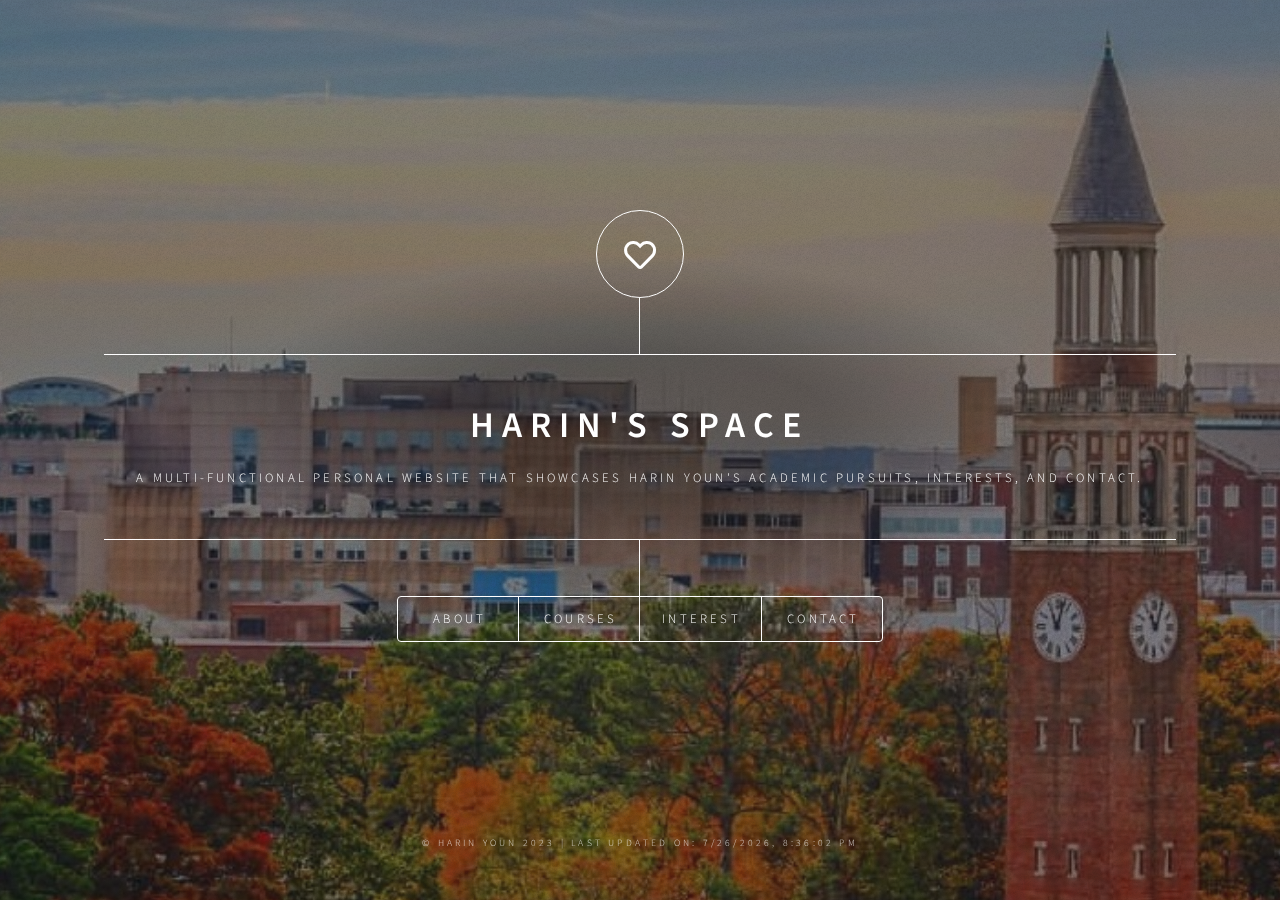
<file: index.html>
<!DOCTYPE HTML>

<html lang="en">
	<head>
		<title>Harin's Space</title>
		<meta charset="utf-8">
		<meta name="viewport" content="width=device-width, initial-scale=1">
		<link rel="stylesheet" type="text/css" href="assets/css/main.css">
		<noscript><link rel="stylesheet" href="assets/css/noscript.css"></noscript>
	</head>
	<body class="is-preload">

		<!-- Wrapper -->
			<div id="wrapper">

				<!-- Header -->
					<header id="header">
						<div class="logo">
							<span class="icon fa-heart"></span>
						</div>
						<div class="content">
							<div class="inner">
								<h1>Harin's Space</h1>
								<p>A multi-functional personal website that showcases Harin Youn's academic pursuits, interests, and contact.</p>
							</div>
						</div>
						<nav>
							<ul>
								<li><a href="#about">About</a></li>
								<li><a href="#courses">Courses</a></li>
								<li><a href="#interest">Interest</a></li>
								<li><a href="#contact">Contact</a></li>
								<!--<li><a href="#elements">Elements</a></li>-->
							</ul>
						</nav>
					</header>

				<!-- Main -->
					<div id="main">

						<!-- Intro -->
							<article id="about">
								<h2 class="major">About Me</h2>
								<span class="image main"><img src="images/unc.jpg" alt=""></span>
								<p>Hello, I'm Harin Youn, and I'm currently a sophmore student pursuing a degree in Computer Science.</p>
								<p>During my academic journey, I have been fortunate to explore a diverse range of subjects, and my intellectual curiosity has led me to cultivate a profound interest in areas such as Applied Science and Engineering, as well as Computer Science.</p>
								<p>Outside of my academic pursuits, I indulge my passion for music, being an avid pianist and violinist. Additionally, I find enjoyment in the world of gaming, a space that offers both entertainment and an opportunity to engage in complex problem-solving.</p>
								<p>Below here, you can find a PDF to my resume. Thank you for taking the time to learn a bit about me.</p>
								<p><a href="https://drive.google.com/file/d/1nY7hBXBV950coZcughcg0b_aw9LLNnsb/view?usp=drive_link" target="_blank">Harin's Resume</a></p>
								<p style="text-align: center;"><a href="https://opal.ils.unc.edu/~hrynyn/index.html/" class="icon solid fa-home"><span class="label"></span></a></p>							
							</article>

						<!-- Work -->
							<article id="courses">
								<h2 class="major">Courses</h2>
								<span class="image main"><img src="images/courses.jpg" alt=""></span>
								<p><b>Here are the courses I am currently taking:</b></p>
								<p><a href="https://uncch.instructure.com/courses/32480" target="_blank">INLS 161</a></p>
								<p><a href="https://uncch.instructure.com/courses/35381" target="_blank">MATH 232</a><p>
								<p><a href="https://sakai.unc.edu/portal/site/~hrynyn" target="_blank">PSYCH 270</a></p>
								<p><a href="https://sakai.unc.edu/portal/site/~hrynyn" target="_blank">GEOG 120</a></p>
								<p style="text-align: center;"><a href="https://opal.ils.unc.edu/~hrynyn/index.html/" class="icon solid fa-home"><span class="label"></span></a></p>							
							</article>

						<!-- About -->
							<article id="interest">
								<h2 class="major">Interest</h2>
								<span class="image main"><img src="images/islandbook.jpg" alt=""></span>
								<p><strong>Top 10 books I would take if I was stranded on an island...</strong></p>
								<ol>
									<li>The Woman in White by Wilkie Collins</li>
									<li>Frankenstein by Mary Shelley</li>
									<li>Alice in Wonderland by Lewis Carroll</li>
									<li>2001: A Space Odyssey by Arthur C Clark</li>
									<li>Rebecca by Daphne Du Maurier</li>
									<li>Jayne Eyre by Charlotte Bronte</li>
									<li>The Road by Cormac McCarthy</li>
									<li>In Cold Blood by Truman Capote</li>
									<li>The Handmaid's Tale by Margaret Atwood</li>
									<li>The Princess Bride by William Goldman</li>
								</ol>
								<p style="text-align: center;"><a href="https://opal.ils.unc.edu/~hrynyn/index.html/" class="icon solid fa-home"><span class="label"></span></a></p>							
							</article>

						<!-- Contact -->
						<article id="contact">
							<h2 class="major">Contact</h2>
							<form method="post" action="https://script.google.com/macros/s/AKfycbyqw8nL83-PRIgZwvG898yli4KoS9bBit0HZvDGzZKh0WCwJjtHEyhTdqba240M-NJmTQ/exec">
							  <div class="fields">
								<div class="field half">
								  <label for="name">Name</label>
								  <input type="text" name="name" id="name">
								</div>
								<div class="field half">
								  <label for="email">Email</label>
								  <input type="text" name="email" id="email">
								</div>
								<div class="field">
								  <label for="message">Message</label>
								  <textarea name="message" id="message" rows="4"></textarea>
								</div>
							  </div>
							  <ul class="actions">
								<li><input type="submit" value="Send Message" class="primary"></li>
								<li><input type="reset" value="Reset"></li>
							  </ul>
							</form>
							<p id="successMessage" style="display:none;">Message sent successfully. Click <a href="https://opal.ils.unc.edu/~hrynyn/index.html/">here</a> to go back to the home page.</p>
						  </article>
						  
						  <script>
							document.querySelector('#contact form').addEventListener('submit', function (event) {
							  event.preventDefault();
							  var successMessage = document.getElementById('successMessage');
							  successMessage.style.display = 'block';
							  fetch('https://script.google.com/macros/s/AKfycbyqw8nL83-PRIgZwvG898yli4KoS9bBit0HZvDGzZKh0WCwJjtHEyhTdqba240M-NJmTQ/exec', {
								method: 'POST',
								body: new FormData(document.querySelector('#contact form'))
							  }).then(function (response) {
								return response.json();
							  }).then(function (data) {
								if (data.result === 'success' && data.redirect) {
								  window.location.href = data.redirect;
								}
							  }).catch(function (error) {
								console.error('Error:', error);
							  });
							});
						  </script>
						  

						<!-- Elements -->
							<article id="elements">
								<h2 class="major">Elements</h2>

								<section>
									<h3 class="major">Text</h3>
									<p>This is <b>bold</b> and this is <strong>strong</strong>. This is <i>italic</i> and this is <em>emphasized</em>.
									This is <sup>superscript</sup> text and this is <sub>subscript</sub> text.
									This is <u>underlined</u> and this is code: <code>for (;;) { ... }</code>. Finally, <a href="#">this is a link</a>.</p>
									<hr>
									<h2>Heading Level 2</h2>
									<h3>Heading Level 3</h3>
									<h4>Heading Level 4</h4>
									<h5>Heading Level 5</h5>
									<h6>Heading Level 6</h6>
									<hr>
									<h4>Blockquote</h4>
									<blockquote>Fringilla nisl. Donec accumsan interdum nisi, quis tincidunt felis sagittis eget tempus euismod. Vestibulum ante ipsum primis in faucibus vestibulum. Blandit adipiscing eu felis iaculis volutpat ac adipiscing accumsan faucibus. Vestibulum ante ipsum primis in faucibus lorem ipsum dolor sit amet nullam adipiscing eu felis.</blockquote>
									<h4>Preformatted</h4>
									<pre><code>i = 0;

while (!deck.isInOrder()) {
    print 'Iteration ' + i;
    deck.shuffle();
    i++;
}

print 'It took ' + i + ' iterations to sort the deck.';</code></pre>
								</section>

								<section>
									<h3 class="major">Lists</h3>

									<h4>Unordered</h4>
									<ul>
										<li>Dolor pulvinar etiam.</li>
										<li>Sagittis adipiscing.</li>
										<li>Felis enim feugiat.</li>
									</ul>

									<h4>Alternate</h4>
									<ul class="alt">
										<li>Dolor pulvinar etiam.</li>
										<li>Sagittis adipiscing.</li>
										<li>Felis enim feugiat.</li>
									</ul>

									<h4>Ordered</h4>
									<ol>
										<li>Dolor pulvinar etiam.</li>
										<li>Etiam vel felis viverra.</li>
										<li>Felis enim feugiat.</li>
										<li>Dolor pulvinar etiam.</li>
										<li>Etiam vel felis lorem.</li>
										<li>Felis enim et feugiat.</li>
									</ol>
									<h4>Icons</h4>
									<ul class="icons">
										<li><a href="#" class="icon brands fa-twitter"><span class="label">Twitter</span></a></li>
										<li><a href="#" class="icon brands fa-facebook-f"><span class="label">Facebook</span></a></li>
										<li><a href="#" class="icon brands fa-instagram"><span class="label">Instagram</span></a></li>
										<li><a href="#" class="icon brands fa-github"><span class="label">Github</span></a></li>
									</ul>

									<h4>Actions</h4>
									<ul class="actions">
										<li><a href="#" class="button primary">Default</a></li>
										<li><a href="#" class="button">Default</a></li>
									</ul>
									<ul class="actions stacked">
										<li><a href="#" class="button primary">Default</a></li>
										<li><a href="#" class="button">Default</a></li>
									</ul>
								</section>

								<section>
									<h3 class="major">Table</h3>
									<h4>Default</h4>
									<div class="table-wrapper">
										<table>
											<thead>
												<tr>
													<th>Name</th>
													<th>Description</th>
													<th>Price</th>
												</tr>
											</thead>
											<tbody>
												<tr>
													<td>Item One</td>
													<td>Ante turpis integer aliquet porttitor.</td>
													<td>29.99</td>
												</tr>
												<tr>
													<td>Item Two</td>
													<td>Vis ac commodo adipiscing arcu aliquet.</td>
													<td>19.99</td>
												</tr>
												<tr>
													<td>Item Three</td>
													<td> Morbi faucibus arcu accumsan lorem.</td>
													<td>29.99</td>
												</tr>
												<tr>
													<td>Item Four</td>
													<td>Vitae integer tempus condimentum.</td>
													<td>19.99</td>
												</tr>
												<tr>
													<td>Item Five</td>
													<td>Ante turpis integer aliquet porttitor.</td>
													<td>29.99</td>
												</tr>
											</tbody>
											<tfoot>
												<tr>
													<td colspan="2"></td>
													<td>100.00</td>
												</tr>
											</tfoot>
										</table>
									</div>

									<h4>Alternate</h4>
									<div class="table-wrapper">
										<table class="alt">
											<thead>
												<tr>
													<th>Name</th>
													<th>Description</th>
													<th>Price</th>
												</tr>
											</thead>
											<tbody>
												<tr>
													<td>Item One</td>
													<td>Ante turpis integer aliquet porttitor.</td>
													<td>29.99</td>
												</tr>
												<tr>
													<td>Item Two</td>
													<td>Vis ac commodo adipiscing arcu aliquet.</td>
													<td>19.99</td>
												</tr>
												<tr>
													<td>Item Three</td>
													<td> Morbi faucibus arcu accumsan lorem.</td>
													<td>29.99</td>
												</tr>
												<tr>
													<td>Item Four</td>
													<td>Vitae integer tempus condimentum.</td>
													<td>19.99</td>
												</tr>
												<tr>
													<td>Item Five</td>
													<td>Ante turpis integer aliquet porttitor.</td>
													<td>29.99</td>
												</tr>
											</tbody>
											<tfoot>
												<tr>
													<td colspan="2"></td>
													<td>100.00</td>
												</tr>
											</tfoot>
										</table>
									</div>
								</section>

								<section>
									<h3 class="major">Buttons</h3>
									<ul class="actions">
										<li><a href="#" class="button primary">Primary</a></li>
										<li><a href="#" class="button">Default</a></li>
									</ul>
									<ul class="actions">
										<li><a href="#" class="button">Default</a></li>
										<li><a href="#" class="button small">Small</a></li>
									</ul>
									<ul class="actions">
										<li><a href="#" class="button primary icon solid fa-download">Icon</a></li>
										<li><a href="#" class="button icon solid fa-download">Icon</a></li>
									</ul>
									<ul class="actions">
										<li><span class="button primary disabled">Disabled</span></li>
										<li><span class="button disabled">Disabled</span></li>
									</ul>
								</section>

								<section>
									<h3 class="major">Form</h3>
									<form method="post" action="#">
										<div class="fields">
											<div class="field half">
												<label for="demo-name">Name</label>
												<input type="text" name="demo-name" id="demo-name" value="" placeholder="Jane Doe">
											</div>
											<div class="field half">
												<label for="demo-email">Email</label>
												<input type="email" name="demo-email" id="demo-email" value="" placeholder="jane@untitled.tld">
											</div>
											<div class="field">
												<label for="demo-category">Category</label>
												<select name="demo-category" id="demo-category">
													<option value="">-</option>
													<option value="1">Manufacturing</option>
													<option value="1">Shipping</option>
													<option value="1">Administration</option>
													<option value="1">Human Resources</option>
												</select>
											</div>
											<div class="field half">
												<input type="radio" id="demo-priority-low" name="demo-priority" checked>
												<label for="demo-priority-low">Low</label>
											</div>
											<div class="field half">
												<input type="radio" id="demo-priority-high" name="demo-priority">
												<label for="demo-priority-high">High</label>
											</div>
											<div class="field half">
												<input type="checkbox" id="demo-copy" name="demo-copy">
												<label for="demo-copy">Email me a copy</label>
											</div>
											<div class="field half">
												<input type="checkbox" id="demo-human" name="demo-human" checked>
												<label for="demo-human">Not a robot</label>
											</div>
											<div class="field">
												<label for="demo-message">Message</label>
												<textarea name="demo-message" id="demo-message" placeholder="Enter your message" rows="6"></textarea>
											</div>
										</div>
										<ul class="actions">
											<li><input type="submit" value="Send Message" class="primary"></li>
											<li><input type="reset" value="Reset"></li>
										</ul>
									</form>
								</section>

							</article>

					</div>

				<!-- Footer -->
				<footer id="footer">
					<p id="lastUpdatedText" class="copyright">&copy; Harin Youn 2023 |
					<script>
						var currentDate = new Date().toLocaleString();
						document.write("Last updated on: " + currentDate);
					</script>
					</p>
				</footer>


			</div>

		<!-- BG -->
			<div id="bg"></div>

		<!-- Scripts -->
			<script src="assets/js/jquery.min.js"></script>
			<script src="assets/js/browser.min.js"></script>
			<script src="assets/js/breakpoints.min.js"></script>
			<script src="assets/js/util.js"></script>
			<script src="assets/js/main.js"></script>

	</body>
</html>
</file>
<file: assets/css/noscript.css>
/*
	Dimension by HTML5 UP
	html5up.net | @ajlkn
	Free for personal and commercial use under the CCA 3.0 license (html5up.net/license)
*/

/* BG */

	body.is-preload #bg:before {
		background-color: transparent;
	}

/* Header */

	body.is-preload #header {
		-moz-filter: none;
		-webkit-filter: none;
		-ms-filter: none;
		filter: none;
	}

		body.is-preload #header > * {
			opacity: 1;
		}

		body.is-preload #header .content .inner {
			max-height: none;
			padding: 3rem 2rem;
			opacity: 1;
		}

/* Main */

	#main article {
		opacity: 1;
		margin: 4rem 0 0 0;
	}
</file>
<file: assets/css/main.css>
@import url(fontawesome-all.min.css);
@import url("https://fonts.googleapis.com/css?family=Source+Sans+Pro:300italic,600italic,300,600");

/*
	Dimension by HTML5 UP
	html5up.net | @ajlkn
	Free for personal and commercial use under the CCA 3.0 license (html5up.net/license)
*/

html, body, div, span, applet, object,
iframe, h1, h2, h3, h4, h5, h6, p, blockquote,
pre, a, abbr, acronym, address, big, cite,
code, del, dfn, em, img, ins, kbd, q, s, samp,
small, strike, strong, sub, sup, tt, var, b,
u, i, center, dl, dt, dd, ol, ul, li, fieldset,
form, label, legend, table, caption, tbody,
tfoot, thead, tr, th, td, article, aside,
canvas, details, embed, figure, figcaption,
footer, header, hgroup, menu, nav, output, ruby,
section, summary, time, mark, audio, video {
	margin: 0;
	padding: 0;
	border: 0;
	font-size: 100%;
	font: inherit;
	vertical-align: baseline;}

article, aside, details, figcaption, figure,
footer, header, hgroup, menu, nav, section {
	display: block;}

body {
	line-height: 1;
}

ol, ul {
	list-style: none;
}

blockquote, q {
	quotes: none;
}

	blockquote:before, blockquote:after, q:before, q:after {
		content: '';
		content: none;
	}

table {
	border-collapse: collapse;
	border-spacing: 0;
}

body {
	-webkit-text-size-adjust: none;
}

mark {
	background-color: transparent;
	color: inherit;
}

input::-moz-focus-inner {
	border: 0;
	padding: 0;
}

input, select, textarea {
	-moz-appearance: none;
	-webkit-appearance: none;
	-ms-appearance: none;
	appearance: none;
}

/* Basic */

	@-ms-viewport {
		width: device-width;
	}

	@media screen and (max-width: 480px) {

		html, body {
			min-width: 320px;
		}

	}

	html {
		box-sizing: border-box;
	}

	*, *:before, *:after {
		box-sizing: inherit;
	}

	body {
		background: #1b1f22;
	}

		body.is-preload *, body.is-preload *:before, body.is-preload *:after {
			-moz-animation: none !important;
			-webkit-animation: none !important;
			-ms-animation: none !important;
			animation: none !important;
			-moz-transition: none !important;
			-webkit-transition: none !important;
			-ms-transition: none !important;
			transition: none !important;
		}

/* Type */

	html {
		font-size: 16pt;
	}

		@media screen and (max-width: 1680px) {

			html {
				font-size: 12pt;
			}

		}

		@media screen and (max-width: 736px) {

			html {
				font-size: 11pt;
			}

		}

		@media screen and (max-width: 360px) {

			html {
				font-size: 10pt;
			}

		}

	body, input, select, textarea {
		color: #ffffff;
		font-family: "Source Sans Pro", sans-serif;
		font-weight: 300;
		font-size: 1rem;
		line-height: 1.65;
	}

	a {
		-moz-transition: color 0.2s ease-in-out, background-color 0.2s ease-in-out, border-bottom-color 0.2s ease-in-out;
		-webkit-transition: color 0.2s ease-in-out, background-color 0.2s ease-in-out, border-bottom-color 0.2s ease-in-out;
		-ms-transition: color 0.2s ease-in-out, background-color 0.2s ease-in-out, border-bottom-color 0.2s ease-in-out;
		transition: color 0.2s ease-in-out, background-color 0.2s ease-in-out, border-bottom-color 0.2s ease-in-out;
		border-bottom: dotted 1px rgba(255, 255, 255, 0.5);
		text-decoration: none;
		color: inherit;
	}

		a:hover {
			border-bottom-color: transparent;
		}

	strong, b {
		color: #ffffff;
		font-weight: 600;
	}

	em, i {
		font-style: italic;
	}

	p {
		margin: 0 0 2rem 0;
	}

	h1, h2, h3, h4, h5, h6 {
		color: #ffffff;
		font-weight: 600;
		line-height: 1.5;
		margin: 0 0 1rem 0;
		text-transform: uppercase;
		letter-spacing: 0.2rem;
	}

		h1 a, h2 a, h3 a, h4 a, h5 a, h6 a {
			color: inherit;
			text-decoration: none;
		}

		h1.major, h2.major, h3.major, h4.major, h5.major, h6.major {
			border-bottom: solid 1px #ffffff;
			width: -moz-max-content;
			width: -webkit-max-content;
			width: -ms-max-content;
			width: max-content;
			padding-bottom: 0.5rem;
			margin: 0 0 2rem 0;
		}

	h1 {
		font-size: 2.25rem;
		line-height: 1.3;
		letter-spacing: 0.5rem;
	}

	h2 {
		font-size: 1.5rem;
		line-height: 1.4;
		letter-spacing: 0.5rem;
	}

	h3 {
		font-size: 1rem;
	}

	h4 {
		font-size: 0.8rem;
	}

	h5 {
		font-size: 0.7rem;
	}

	h6 {
		font-size: 0.6rem;
	}

	@media screen and (max-width: 736px) {

		h1 {
			font-size: 1.75rem;
			line-height: 1.4;
		}

		h2 {
			font-size: 1.25em;
			line-height: 1.5;
		}

	}

	sub {
		font-size: 0.8rem;
		position: relative;
		top: 0.5rem;
	}

	sup {
		font-size: 0.8rem;
		position: relative;
		top: -0.5rem;
	}

	blockquote {
		border-left: solid 4px #ffffff;
		font-style: italic;
		margin: 0 0 2rem 0;
		padding: 0.5rem 0 0.5rem 2rem;
	}

	code {
		background: rgba(255, 255, 255, 0.075);
		border-radius: 4px;
		font-family: "Courier New", monospace;
		font-size: 0.9rem;
		margin: 0 0.25rem;
		padding: 0.25rem 0.65rem;
	}

	pre {
		-webkit-overflow-scrolling: touch;
		font-family: "Courier New", monospace;
		font-size: 0.9rem;
		margin: 0 0 2rem 0;
	}

		pre code {
			display: block;
			line-height: 1.75;
			padding: 1rem 1.5rem;
			overflow-x: auto;
		}

	hr {
		border: 0;
		border-bottom: solid 1px #ffffff;
		margin: 2.75rem 0;
	}

	.align-left {
		text-align: left;
	}

	.align-center {
		text-align: center;
	}

	.align-right {
		text-align: right;
	}

/* Form */

	form {
		margin: 0 0 2rem 0;
	}

		form > :last-child {
			margin-bottom: 0;
		}

		form > .fields {
			display: -moz-flex;
			display: -webkit-flex;
			display: -ms-flex;
			display: flex;
			-moz-flex-wrap: wrap;
			-webkit-flex-wrap: wrap;
			-ms-flex-wrap: wrap;
			flex-wrap: wrap;
			width: calc(100% + 3rem);
			margin: -1.5rem 0 2rem -1.5rem;
		}

			form > .fields > .field {
				-moz-flex-grow: 0;
				-webkit-flex-grow: 0;
				-ms-flex-grow: 0;
				flex-grow: 0;
				-moz-flex-shrink: 0;
				-webkit-flex-shrink: 0;
				-ms-flex-shrink: 0;
				flex-shrink: 0;
				padding: 1.5rem 0 0 1.5rem;
				width: calc(100% - 1.5rem);
			}

				form > .fields > .field.half {
					width: calc(50% - 0.75rem);
				}

				form > .fields > .field.third {
					width: calc(100%/3 - 0.5rem);
				}

				form > .fields > .field.quarter {
					width: calc(25% - 0.375rem);
				}

		@media screen and (max-width: 480px) {

			form > .fields {
				width: calc(100% + 3rem);
				margin: -1.5rem 0 2rem -1.5rem;
			}

				form > .fields > .field {
					padding: 1.5rem 0 0 1.5rem;
					width: calc(100% - 1.5rem);
				}

					form > .fields > .field.half {
						width: calc(100% - 1.5rem);
					}

					form > .fields > .field.third {
						width: calc(100% - 1.5rem);
					}

					form > .fields > .field.quarter {
						width: calc(100% - 1.5rem);
					}

		}

	label {
		color: #ffffff;
		display: block;
		font-size: 0.8rem;
		font-weight: 300;
		letter-spacing: 0.2rem;
		line-height: 1.5;
		margin: 0 0 1rem 0;
		text-transform: uppercase;
	}

	input[type="text"],
	input[type="password"],
	input[type="email"],
	input[type="tel"],
	select,
	textarea {
		-moz-appearance: none;
		-webkit-appearance: none;
		-ms-appearance: none;
		appearance: none;
		-moz-transition: border-color 0.2s ease-in-out, box-shadow 0.2s ease-in-out, background-color 0.2s ease-in-out;
		-webkit-transition: border-color 0.2s ease-in-out, box-shadow 0.2s ease-in-out, background-color 0.2s ease-in-out;
		-ms-transition: border-color 0.2s ease-in-out, box-shadow 0.2s ease-in-out, background-color 0.2s ease-in-out;
		transition: border-color 0.2s ease-in-out, box-shadow 0.2s ease-in-out, background-color 0.2s ease-in-out;
		background-color: transparent;
		border-radius: 4px;
		border: solid 1px #ffffff;
		color: inherit;
		display: block;
		outline: 0;
		padding: 0 1rem;
		text-decoration: none;
		width: 100%;
	}

		input[type="text"]:invalid,
		input[type="password"]:invalid,
		input[type="email"]:invalid,
		input[type="tel"]:invalid,
		select:invalid,
		textarea:invalid {
			box-shadow: none;
		}

		input[type="text"]:focus,
		input[type="password"]:focus,
		input[type="email"]:focus,
		input[type="tel"]:focus,
		select:focus,
		textarea:focus {
			background: rgba(255, 255, 255, 0.075);
			border-color: #ffffff;
			box-shadow: 0 0 0 1px #ffffff;
		}

	select {
		background-image: url("data:image/svg+xml;charset=utf8,%3Csvg xmlns='http://www.w3.org/2000/svg' width='40' height='40' preserveAspectRatio='none' viewBox='0 0 40 40'%3E%3Cpath d='M9.4,12.3l10.4,10.4l10.4-10.4c0.2-0.2,0.5-0.4,0.9-0.4c0.3,0,0.6,0.1,0.9,0.4l3.3,3.3c0.2,0.2,0.4,0.5,0.4,0.9 c0,0.4-0.1,0.6-0.4,0.9L20.7,31.9c-0.2,0.2-0.5,0.4-0.9,0.4c-0.3,0-0.6-0.1-0.9-0.4L4.3,17.3c-0.2-0.2-0.4-0.5-0.4-0.9 c0-0.4,0.1-0.6,0.4-0.9l3.3-3.3c0.2-0.2,0.5-0.4,0.9-0.4S9.1,12.1,9.4,12.3z' fill='%23ffffff' /%3E%3C/svg%3E");
		background-size: 1.25rem;
		background-repeat: no-repeat;
		background-position: calc(100% - 1rem) center;
		height: 2.75rem;
		padding-right: 2.75rem;
		text-overflow: ellipsis;
	}

		select option {
			color: #ffffff;
			background: #1b1f22;
		}

		select:focus::-ms-value {
			background-color: transparent;
		}

		select::-ms-expand {
			display: none;
		}

	input[type="text"],
	input[type="password"],
	input[type="email"],
	select {
		height: 2.75rem;
	}

	textarea {
		padding: 0.75rem 1rem;
	}

	input[type="checkbox"],
	input[type="radio"] {
		-moz-appearance: none;
		-webkit-appearance: none;
		-ms-appearance: none;
		appearance: none;
		display: block;
		float: left;
		margin-right: -2rem;
		opacity: 0;
		width: 1rem;
		z-index: -1;
	}

		input[type="checkbox"] + label,
		input[type="radio"] + label {
			text-decoration: none;
			-moz-user-select: none;
			-webkit-user-select: none;
			-ms-user-select: none;
			user-select: none;
			color: #ffffff;
			cursor: pointer;
			display: inline-block;
			font-size: 0.8rem;
			font-weight: 300;
			margin: 0 0 0.5rem 0;
			padding-left: 2.65rem;
			padding-right: 0.75rem;
			position: relative;
		}

			input[type="checkbox"] + label:before,
			input[type="radio"] + label:before {
				-moz-osx-font-smoothing: grayscale;
				-webkit-font-smoothing: antialiased;
				display: inline-block;
				font-style: normal;
				font-variant: normal;
				text-rendering: auto;
				line-height: 1;
				text-transform: none !important;
				font-family: 'Font Awesome 5 Free';
				font-weight: 900;
			}

			input[type="checkbox"] + label:before,
			input[type="radio"] + label:before {
				-moz-transition: border-color 0.2s ease-in-out, box-shadow 0.2s ease-in-out, background-color 0.2s ease-in-out;
				-webkit-transition: border-color 0.2s ease-in-out, box-shadow 0.2s ease-in-out, background-color 0.2s ease-in-out;
				-ms-transition: border-color 0.2s ease-in-out, box-shadow 0.2s ease-in-out, background-color 0.2s ease-in-out;
				transition: border-color 0.2s ease-in-out, box-shadow 0.2s ease-in-out, background-color 0.2s ease-in-out;
				border-radius: 4px;
				border: solid 1px #ffffff;
				content: '';
				display: inline-block;
				height: 1.65rem;
				left: 0;
				line-height: 1.65rem;
				position: absolute;
				text-align: center;
				top: -0.15rem;
				width: 1.65rem;
			}

		input[type="checkbox"]:checked + label:before,
		input[type="radio"]:checked + label:before {
			background: #ffffff !important;
			border-color: #ffffff !important;
			color: #1b1f22;
			content: '\f00c';
		}

		input[type="checkbox"]:focus + label:before,
		input[type="radio"]:focus + label:before {
			background: rgba(255, 255, 255, 0.075);
			border-color: #ffffff;
			box-shadow: 0 0 0 1px #ffffff;
		}

	input[type="checkbox"] + label:before {
		border-radius: 4px;
	}

	input[type="radio"] + label:before {
		border-radius: 100%;
	}

	::-webkit-input-placeholder {
		color: rgba(255, 255, 255, 0.5) !important;
		opacity: 1.0;
	}

	:-moz-placeholder {
		color: rgba(255, 255, 255, 0.5) !important;
		opacity: 1.0;
	}

	::-moz-placeholder {
		color: rgba(255, 255, 255, 0.5) !important;
		opacity: 1.0;
	}

	:-ms-input-placeholder {
		color: rgba(255, 255, 255, 0.5) !important;
		opacity: 1.0;
	}

	.formerize-placeholder {
		color: rgba(255, 255, 255, 0.5) !important;
		opacity: 1.0;
	}

/* Box */

	.box {
		border-radius: 4px;
		border: solid 1px #ffffff;
		margin-bottom: 2rem;
		padding: 1.5em;
	}

		.box > :last-child,
		.box > :last-child > :last-child,
		.box > :last-child > :last-child > :last-child {
			margin-bottom: 0;
		}

		.box.alt {
			border: 0;
			border-radius: 0;
			padding: 0;
		}

/* Icon */

	.icon {
		text-decoration: none;
		border-bottom: none;
		position: relative;
	}

		.icon:before {
			-moz-osx-font-smoothing: grayscale;
			-webkit-font-smoothing: antialiased;
			display: inline-block;
			font-style: normal;
			font-variant: normal;
			text-rendering: auto;
			line-height: 1;
			text-transform: none !important;
			font-family: 'Font Awesome 5 Free';
			font-weight: 400;
		}

		.icon > .label {
			display: none;
		}

		.icon:before {
			line-height: inherit;
		}

		.icon.solid:before {
			font-weight: 900;
		}

		.icon.brands:before {
			font-family: 'Font Awesome 5 Brands';
		}

/* Image */

	.image {
		border-radius: 4px;
		border: 0;
		display: inline-block;
		position: relative;
	}

		.image:before {
			pointer-events: none;
			background-image: url("../../images/overlay.png");
			background-color: rgba(19, 21, 25, 0.5);
			border-radius: 4px;
			content: '';
			display: block;
			height: 100%;
			left: 0;
			opacity: 0.5;
			position: absolute;
			top: 0;
			width: 100%;
		}

		.image img {
			border-radius: 4px;
			display: block;
		}

		.image.left, .image.right {
			max-width: 40%;
		}

			.image.left img, .image.right img {
				width: 100%;
			}

		.image.left {
			float: left;
			padding: 0 1.5em 1em 0;
			top: 0.25em;
		}

		.image.right {
			float: right;
			padding: 0 0 1em 1.5em;
			top: 0.25em;
		}

		.image.fit {
			display: block;
			margin: 0 0 2rem 0;
			width: 100%;
		}

			.image.fit img {
				width: 100%;
			}

		.image.main {
			display: block;
			margin: 2.5rem 0;
			width: 100%;
		}

			.image.main img {
				width: 100%;
			}

		@media screen and (max-width: 736px) {

			.image.main {
				margin: 2rem 0;
			}

		}

		@media screen and (max-width: 480px) {

			.image.main {
				margin: 1.5rem 0;
			}

		}

/* List */

	ol {
		list-style: decimal;
		margin: 0 0 2rem 0;
		padding-left: 1.25em;
	}

		ol li {
			padding-left: 0.25em;
		}

	ul {
		list-style: disc;
		margin: 0 0 2rem 0;
		padding-left: 1em;
	}

		ul li {
			padding-left: 0.5em;
		}

		ul.alt {
			list-style: none;
			padding-left: 0;
		}

			ul.alt li {
				border-top: solid 1px #ffffff;
				padding: 0.5em 0;
			}

				ul.alt li:first-child {
					border-top: 0;
					padding-top: 0;
				}

	dl {
		margin: 0 0 2rem 0;
	}

		dl dt {
			display: block;
			font-weight: 600;
			margin: 0 0 1rem 0;
		}

		dl dd {
			margin-left: 2rem;
		}

/* Actions */

	ul.actions {
		display: -moz-flex;
		display: -webkit-flex;
		display: -ms-flex;
		display: flex;
		cursor: default;
		list-style: none;
		margin-left: -1rem;
		padding-left: 0;
	}

		ul.actions li {
			padding: 0 0 0 1rem;
			vertical-align: middle;
		}

		ul.actions.special {
			-moz-justify-content: center;
			-webkit-justify-content: center;
			-ms-justify-content: center;
			justify-content: center;
			width: 100%;
			margin-left: 0;
		}

			ul.actions.special li:first-child {
				padding-left: 0;
			}

		ul.actions.stacked {
			-moz-flex-direction: column;
			-webkit-flex-direction: column;
			-ms-flex-direction: column;
			flex-direction: column;
			margin-left: 0;
		}

			ul.actions.stacked li {
				padding: 1.3rem 0 0 0;
			}

				ul.actions.stacked li:first-child {
					padding-top: 0;
				}

		ul.actions.fit {
			width: calc(100% + 1rem);
		}

			ul.actions.fit li {
				-moz-flex-grow: 1;
				-webkit-flex-grow: 1;
				-ms-flex-grow: 1;
				flex-grow: 1;
				-moz-flex-shrink: 1;
				-webkit-flex-shrink: 1;
				-ms-flex-shrink: 1;
				flex-shrink: 1;
				width: 100%;
			}

				ul.actions.fit li > * {
					width: 100%;
				}

			ul.actions.fit.stacked {
				width: 100%;
			}

		@media screen and (max-width: 480px) {

			ul.actions:not(.fixed) {
				-moz-flex-direction: column;
				-webkit-flex-direction: column;
				-ms-flex-direction: column;
				flex-direction: column;
				margin-left: 0;
				width: 100% !important;
			}

				ul.actions:not(.fixed) li {
					-moz-flex-grow: 1;
					-webkit-flex-grow: 1;
					-ms-flex-grow: 1;
					flex-grow: 1;
					-moz-flex-shrink: 1;
					-webkit-flex-shrink: 1;
					-ms-flex-shrink: 1;
					flex-shrink: 1;
					padding: 1rem 0 0 0;
					text-align: center;
					width: 100%;
				}

					ul.actions:not(.fixed) li > * {
						width: 100%;
					}

					ul.actions:not(.fixed) li:first-child {
						padding-top: 0;
					}

					ul.actions:not(.fixed) li input[type="submit"],
					ul.actions:not(.fixed) li input[type="reset"],
					ul.actions:not(.fixed) li input[type="button"],
					ul.actions:not(.fixed) li button,
					ul.actions:not(.fixed) li .button {
						width: 100%;
					}

						ul.actions:not(.fixed) li input[type="submit"].icon:before,
						ul.actions:not(.fixed) li input[type="reset"].icon:before,
						ul.actions:not(.fixed) li input[type="button"].icon:before,
						ul.actions:not(.fixed) li button.icon:before,
						ul.actions:not(.fixed) li .button.icon:before {
							margin-left: -0.5em;
						}

		}

/* Icons */

	ul.icons {
		cursor: default;
		list-style: none;
		padding-left: 0;
	}

		ul.icons li {
			display: inline-block;
			padding: 0 0.75em 0 0;
		}

			ul.icons li:last-child {
				padding-right: 0;
			}

			ul.icons li a {
				border-radius: 100%;
				box-shadow: inset 0 0 0 1px #ffffff;
				display: inline-block;
				height: 2.25rem;
				line-height: 2.25rem;
				text-align: center;
				width: 2.25rem;
			}

				ul.icons li a:hover {
					background-color: rgba(255, 255, 255, 0.075);
				}

				ul.icons li a:active {
					background-color: rgba(255, 255, 255, 0.175);
				}

/* Table */

	.table-wrapper {
		-webkit-overflow-scrolling: touch;
		overflow-x: auto;
	}

	table {
		margin: 0 0 2rem 0;
		width: 100%;
	}

		table tbody tr {
			border: solid 1px #ffffff;
			border-left: 0;
			border-right: 0;
		}

			table tbody tr:nth-child(2n + 1) {
				background-color: rgba(255, 255, 255, 0.075);
			}

		table td {
			padding: 0.75em 0.75em;
		}

		table th {
			color: #ffffff;
			font-size: 0.9em;
			font-weight: 600;
			padding: 0 0.75em 0.75em 0.75em;
			text-align: left;
		}

		table thead {
			border-bottom: solid 2px #ffffff;
		}

		table tfoot {
			border-top: solid 2px #ffffff;
		}

		table.alt {
			border-collapse: separate;
		}

			table.alt tbody tr td {
				border: solid 1px #ffffff;
				border-left-width: 0;
				border-top-width: 0;
			}

				table.alt tbody tr td:first-child {
					border-left-width: 1px;
				}

			table.alt tbody tr:first-child td {
				border-top-width: 1px;
			}

			table.alt thead {
				border-bottom: 0;
			}

			table.alt tfoot {
				border-top: 0;
			}

/* Button */

	input[type="submit"],
	input[type="reset"],
	input[type="button"],
	button,
	.button {
		-moz-appearance: none;
		-webkit-appearance: none;
		-ms-appearance: none;
		appearance: none;
		-moz-transition: background-color 0.2s ease-in-out, color 0.2s ease-in-out;
		-webkit-transition: background-color 0.2s ease-in-out, color 0.2s ease-in-out;
		-ms-transition: background-color 0.2s ease-in-out, color 0.2s ease-in-out;
		transition: background-color 0.2s ease-in-out, color 0.2s ease-in-out;
		background-color: transparent;
		border-radius: 4px;
		border: 0;
		box-shadow: inset 0 0 0 1px #ffffff;
		color: #ffffff !important;
		cursor: pointer;
		display: inline-block;
		font-size: 0.8rem;
		font-weight: 300;
		height: 2.75rem;
		letter-spacing: 0.2rem;
		line-height: 2.75rem;
		outline: 0;
		padding: 0 1.25rem 0 1.35rem;
		text-align: center;
		text-decoration: none;
		text-transform: uppercase;
		white-space: nowrap;
	}

		input[type="submit"]:hover,
		input[type="reset"]:hover,
		input[type="button"]:hover,
		button:hover,
		.button:hover {
			background-color: rgba(255, 255, 255, 0.075);
		}

		input[type="submit"]:active,
		input[type="reset"]:active,
		input[type="button"]:active,
		button:active,
		.button:active {
			background-color: rgba(255, 255, 255, 0.175);
		}

		input[type="submit"].icon:before,
		input[type="reset"].icon:before,
		input[type="button"].icon:before,
		button.icon:before,
		.button.icon:before {
			margin-right: 0.5em;
		}

		input[type="submit"].fit,
		input[type="reset"].fit,
		input[type="button"].fit,
		button.fit,
		.button.fit {
			width: 100%;
		}

		input[type="submit"].small,
		input[type="reset"].small,
		input[type="button"].small,
		button.small,
		.button.small {
			font-size: 0.6rem;
			height: 2.0625rem;
			line-height: 2.0625rem;
		}

		input[type="submit"].primary,
		input[type="reset"].primary,
		input[type="button"].primary,
		button.primary,
		.button.primary {
			background-color: #ffffff;
			color: #1b1f22 !important;
			font-weight: 600;
		}

		input[type="submit"].disabled, input[type="submit"]:disabled,
		input[type="reset"].disabled,
		input[type="reset"]:disabled,
		input[type="button"].disabled,
		input[type="button"]:disabled,
		button.disabled,
		button:disabled,
		.button.disabled,
		.button:disabled {
			pointer-events: none;
			cursor: default;
			opacity: 0.25;
		}

	input[type="submit"],
	input[type="reset"],
	input[type="button"],
	button {
		line-height: calc(2.75rem - 2px);
	}

/* BG */

	#bg {
		-moz-transform: scale(1.0);
		-webkit-transform: scale(1.0);
		-ms-transform: scale(1.0);
		transform: scale(1.0);
		-webkit-backface-visibility: hidden;
		position: fixed;
		top: 0;
		left: 0;
		width: 100%;
		height: 100vh;
		z-index: 1;
	}

		#bg:before, #bg:after {
			content: '';
			display: block;
			position: absolute;
			top: 0;
			left: 0;
			width: 100%;
			height: 100%;
		}

		#bg:before {
			-moz-transition: background-color 2.5s ease-in-out;
			-webkit-transition: background-color 2.5s ease-in-out;
			-ms-transition: background-color 2.5s ease-in-out;
			transition: background-color 2.5s ease-in-out;
			-moz-transition-delay: 0.75s;
			-webkit-transition-delay: 0.75s;
			-ms-transition-delay: 0.75s;
			transition-delay: 0.75s;
			background-image: linear-gradient(to top, rgba(19, 21, 25, 0.5), rgba(19, 21, 25, 0.5)), url("../../images/overlay.png");
			background-size: auto,
 256px 256px;
			background-position: center,
 center;
			background-repeat: no-repeat,
 repeat;
			z-index: 2;
		}

		#bg:after {
			-moz-transform: scale(1.125);
			-webkit-transform: scale(1.125);
			-ms-transform: scale(1.125);
			transform: scale(1.125);
			-moz-transition: -moz-transform 0.325s ease-in-out, -moz-filter 0.325s ease-in-out;
			-webkit-transition: -webkit-transform 0.325s ease-in-out, -webkit-filter 0.325s ease-in-out;
			-ms-transition: -ms-transform 0.325s ease-in-out, -ms-filter 0.325s ease-in-out;
			transition: transform 0.325s ease-in-out, filter 0.325s ease-in-out;
			background-image: url("../../images/background.jpg");
			background-position: center;
			background-size: cover;
			background-repeat: no-repeat;
			z-index: 1;
		}

		body.is-article-visible #bg:after {
			-moz-transform: scale(1.0825);
			-webkit-transform: scale(1.0825);
			-ms-transform: scale(1.0825);
			transform: scale(1.0825);
			-moz-filter: blur(0.2rem);
			-webkit-filter: blur(0.2rem);
			-ms-filter: blur(0.2rem);
			filter: blur(0.2rem);
		}

		body.is-preload #bg:before {
			background-color: #000000;
		}

/* Wrapper */

	#wrapper {
		display: -moz-flex;
		display: -webkit-flex;
		display: -ms-flex;
		display: flex;
		-moz-flex-direction: column;
		-webkit-flex-direction: column;
		-ms-flex-direction: column;
		flex-direction: column;
		-moz-align-items: center;
		-webkit-align-items: center;
		-ms-align-items: center;
		align-items: center;
		-moz-justify-content: space-between;
		-webkit-justify-content: space-between;
		-ms-justify-content: space-between;
		justify-content: space-between;
		position: relative;
		min-height: 100vh;
		width: 100%;
		padding: 4rem 2rem;
		z-index: 3;
	}

		#wrapper:before {
			content: '';
			display: block;
		}

		@media screen and (max-width: 1680px) {

			#wrapper {
				padding: 3rem 2rem;
			}

		}

		@media screen and (max-width: 736px) {

			#wrapper {
				padding: 2rem 1rem;
			}

		}

		@media screen and (max-width: 480px) {

			#wrapper {
				padding: 1rem;
			}

		}

/* Header */

	#header {
		display: -moz-flex;
		display: -webkit-flex;
		display: -ms-flex;
		display: flex;
		-moz-flex-direction: column;
		-webkit-flex-direction: column;
		-ms-flex-direction: column;
		flex-direction: column;
		-moz-align-items: center;
		-webkit-align-items: center;
		-ms-align-items: center;
		align-items: center;
		-moz-transition: -moz-transform 0.325s ease-in-out, -moz-filter 0.325s ease-in-out, opacity 0.325s ease-in-out;
		-webkit-transition: -webkit-transform 0.325s ease-in-out, -webkit-filter 0.325s ease-in-out, opacity 0.325s ease-in-out;
		-ms-transition: -ms-transform 0.325s ease-in-out, -ms-filter 0.325s ease-in-out, opacity 0.325s ease-in-out;
		transition: transform 0.325s ease-in-out, filter 0.325s ease-in-out, opacity 0.325s ease-in-out;
		background-image: -moz-radial-gradient(rgba(0, 0, 0, 0.25) 25%, rgba(0, 0, 0, 0) 55%);
		background-image: -webkit-radial-gradient(rgba(0, 0, 0, 0.25) 25%, rgba(0, 0, 0, 0) 55%);
		background-image: -ms-radial-gradient(rgba(0, 0, 0, 0.25) 25%, rgba(0, 0, 0, 0) 55%);
		background-image: radial-gradient(rgba(0, 0, 0, 0.25) 25%, rgba(0, 0, 0, 0) 55%);
		max-width: 100%;
		text-align: center;
	}

		#header > * {
			-moz-transition: opacity 0.325s ease-in-out;
			-webkit-transition: opacity 0.325s ease-in-out;
			-ms-transition: opacity 0.325s ease-in-out;
			transition: opacity 0.325s ease-in-out;
			position: relative;
			margin-top: 3.5rem;
		}

			#header > *:before {
				content: '';
				display: block;
				position: absolute;
				top: calc(-3.5rem - 1px);
				left: calc(50% - 1px);
				width: 1px;
				height: calc(3.5rem + 1px);
				background: #ffffff;
			}

		#header > :first-child {
			margin-top: 0;
		}

			#header > :first-child:before {
				display: none;
			}

		#header .logo {
			width: 5.5rem;
			height: 5.5rem;
			line-height: 5.5rem;
			border: solid 1px #ffffff;
			border-radius: 100%;
		}

			#header .logo .icon:before {
				font-size: 2rem;
			}

		#header .content {
			border-style: solid;
			border-color: #ffffff;
			border-top-width: 1px;
			border-bottom-width: 1px;
			max-width: 100%;
		}

			#header .content .inner {
				-moz-transition: max-height 0.75s ease, padding 0.75s ease, opacity 0.325s ease-in-out;
				-webkit-transition: max-height 0.75s ease, padding 0.75s ease, opacity 0.325s ease-in-out;
				-ms-transition: max-height 0.75s ease, padding 0.75s ease, opacity 0.325s ease-in-out;
				transition: max-height 0.75s ease, padding 0.75s ease, opacity 0.325s ease-in-out;
				-moz-transition-delay: 0.25s;
				-webkit-transition-delay: 0.25s;
				-ms-transition-delay: 0.25s;
				transition-delay: 0.25s;
				padding: 3rem 2rem;
				max-height: 40rem;
				overflow: hidden;
			}

				#header .content .inner > :last-child {
					margin-bottom: 0;
				}

			#header .content p {
				text-transform: uppercase;
				letter-spacing: 0.2rem;
				font-size: 0.8rem;
				line-height: 2;
			}

		#header nav ul {
			display: -moz-flex;
			display: -webkit-flex;
			display: -ms-flex;
			display: flex;
			margin-bottom: 0;
			list-style: none;
			padding-left: 0;
			border: solid 1px #ffffff;
			border-radius: 4px;
		}

			#header nav ul li {
				padding-left: 0;
				border-left: solid 1px #ffffff;
			}

				#header nav ul li:first-child {
					border-left: 0;
				}

				#header nav ul li a {
					display: block;
					min-width: 7.5rem;
					height: 2.75rem;
					line-height: 2.75rem;
					padding: 0 1.25rem 0 1.45rem;
					text-transform: uppercase;
					letter-spacing: 0.2rem;
					font-size: 0.8rem;
					border-bottom: 0;
				}

					#header nav ul li a:hover {
						background-color: rgba(255, 255, 255, 0.075);
					}

					#header nav ul li a:active {
						background-color: rgba(255, 255, 255, 0.175);
					}

		#header nav.use-middle:after {
			content: '';
			display: block;
			position: absolute;
			top: 0;
			left: calc(50% - 1px);
			width: 1px;
			height: 100%;
			background: #ffffff;
		}

		#header nav.use-middle ul li.is-middle {
			border-left: 0;
		}

		body.is-article-visible #header {
			-moz-transform: scale(0.95);
			-webkit-transform: scale(0.95);
			-ms-transform: scale(0.95);
			transform: scale(0.95);
			-moz-filter: blur(0.1rem);
			-webkit-filter: blur(0.1rem);
			-ms-filter: blur(0.1rem);
			filter: blur(0.1rem);
			opacity: 0;
		}

		body.is-preload #header {
			-moz-filter: blur(0.125rem);
			-webkit-filter: blur(0.125rem);
			-ms-filter: blur(0.125rem);
			filter: blur(0.125rem);
		}

			body.is-preload #header > * {
				opacity: 0;
			}

			body.is-preload #header .content .inner {
				max-height: 0;
				padding-top: 0;
				padding-bottom: 0;
				opacity: 0;
			}

		@media screen and (max-width: 980px) {

			#header .content p br {
				display: none;
			}

		}

		@media screen and (max-width: 736px) {

			#header > * {
				margin-top: 2rem;
			}

				#header > *:before {
					top: calc(-2rem - 1px);
					height: calc(2rem + 1px);
				}

			#header .logo {
				width: 4.75rem;
				height: 4.75rem;
				line-height: 4.75rem;
			}

				#header .logo .icon:before {
					font-size: 1.75rem;
				}

			#header .content .inner {
				padding: 2.5rem 1rem;
			}

			#header .content p {
				line-height: 1.875;
			}

		}

		@media screen and (max-width: 480px) {

			#header {
				padding: 1.5rem 0;
			}

				#header .content .inner {
					padding: 2.5rem 0;
				}

				#header nav ul {
					-moz-flex-direction: column;
					-webkit-flex-direction: column;
					-ms-flex-direction: column;
					flex-direction: column;
					min-width: 10rem;
					max-width: 100%;
				}

					#header nav ul li {
						border-left: 0;
						border-top: solid 1px #ffffff;
					}

						#header nav ul li:first-child {
							border-top: 0;
						}

						#header nav ul li a {
							height: 3rem;
							line-height: 3rem;
							min-width: 0;
							width: 100%;
						}

				#header nav.use-middle:after {
					display: none;
				}

		}

/* Main */

	#main {
		-moz-flex-grow: 1;
		-webkit-flex-grow: 1;
		-ms-flex-grow: 1;
		flex-grow: 1;
		-moz-flex-shrink: 1;
		-webkit-flex-shrink: 1;
		-ms-flex-shrink: 1;
		flex-shrink: 1;
		display: -moz-flex;
		display: -webkit-flex;
		display: -ms-flex;
		display: flex;
		-moz-align-items: center;
		-webkit-align-items: center;
		-ms-align-items: center;
		align-items: center;
		-moz-justify-content: center;
		-webkit-justify-content: center;
		-ms-justify-content: center;
		justify-content: center;
		-moz-flex-direction: column;
		-webkit-flex-direction: column;
		-ms-flex-direction: column;
		flex-direction: column;
		position: relative;
		max-width: 100%;
		z-index: 3;
	}

		#main article {
			-moz-transform: translateY(0.25rem);
			-webkit-transform: translateY(0.25rem);
			-ms-transform: translateY(0.25rem);
			transform: translateY(0.25rem);
			-moz-transition: opacity 0.325s ease-in-out, -moz-transform 0.325s ease-in-out;
			-webkit-transition: opacity 0.325s ease-in-out, -webkit-transform 0.325s ease-in-out;
			-ms-transition: opacity 0.325s ease-in-out, -ms-transform 0.325s ease-in-out;
			transition: opacity 0.325s ease-in-out, transform 0.325s ease-in-out;
			padding: 4.5rem 2.5rem 1.5rem 2.5rem ;
			position: relative;
			width: 40rem;
			max-width: 100%;
			background-color: rgba(27, 31, 34, 0.85);
			border-radius: 4px;
			opacity: 0;
		}

			#main article.active {
				-moz-transform: translateY(0);
				-webkit-transform: translateY(0);
				-ms-transform: translateY(0);
				transform: translateY(0);
				opacity: 1;
			}

			#main article .close {
				display: block;
				position: absolute;
				top: 0;
				right: 0;
				width: 4rem;
				height: 4rem;
				cursor: pointer;
				text-indent: 4rem;
				overflow: hidden;
				white-space: nowrap;
			}

				#main article .close:before {
					-moz-transition: background-color 0.2s ease-in-out;
					-webkit-transition: background-color 0.2s ease-in-out;
					-ms-transition: background-color 0.2s ease-in-out;
					transition: background-color 0.2s ease-in-out;
					content: '';
					display: block;
					position: absolute;
					top: 0.75rem;
					left: 0.75rem;
					width: 2.5rem;
					height: 2.5rem;
					border-radius: 100%;
					background-position: center;
					background-image: url("data:image/svg+xml;charset=utf8,%3Csvg xmlns='http://www.w3.org/2000/svg' xmlns:xlink='http://www.w3.org/1999/xlink' width='20px' height='20px' viewBox='0 0 20 20' zoomAndPan='disable'%3E%3Cstyle%3Eline %7B stroke: %23ffffff%3B stroke-width: 1%3B %7D%3C/style%3E%3Cline x1='2' y1='2' x2='18' y2='18' /%3E%3Cline x1='18' y1='2' x2='2' y2='18' /%3E%3C/svg%3E");
					background-size: 20px 20px;
					background-repeat: no-repeat;
				}

				#main article .close:hover:before {
					background-color: rgba(255, 255, 255, 0.075);
				}

				#main article .close:active:before {
					background-color: rgba(255, 255, 255, 0.175);
				}

		@media screen and (max-width: 736px) {

			#main article {
				padding: 3.5rem 2rem 0.5rem 2rem ;
			}

				#main article .close:before {
					top: 0.875rem;
					left: 0.875rem;
					width: 2.25rem;
					height: 2.25rem;
					background-size: 14px 14px;
				}

		}

		@media screen and (max-width: 480px) {

			#main article {
				padding: 3rem 1.5rem 0.5rem 1.5rem ;
			}

		}

/* Footer */

	#footer {
		-moz-transition: -moz-transform 0.325s ease-in-out, -moz-filter 0.325s ease-in-out, opacity 0.325s ease-in-out;
		-webkit-transition: -webkit-transform 0.325s ease-in-out, -webkit-filter 0.325s ease-in-out, opacity 0.325s ease-in-out;
		-ms-transition: -ms-transform 0.325s ease-in-out, -ms-filter 0.325s ease-in-out, opacity 0.325s ease-in-out;
		transition: transform 0.325s ease-in-out, filter 0.325s ease-in-out, opacity 0.325s ease-in-out;
		width: 100%;
		max-width: 100%;
		margin-top: 2rem;
		text-align: center;
	}

		#footer .copyright {
			letter-spacing: 0.2rem;
			font-size: 0.6rem;
			opacity: 0.75;
			margin-bottom: 0;
			text-transform: uppercase;
		}

		body.is-article-visible #footer {
			-moz-transform: scale(0.95);
			-webkit-transform: scale(0.95);
			-ms-transform: scale(0.95);
			transform: scale(0.95);
			-moz-filter: blur(0.1rem);
			-webkit-filter: blur(0.1rem);
			-ms-filter: blur(0.1rem);
			filter: blur(0.1rem);
			opacity: 0;
		}

		body.is-preload #footer {
			opacity: 0;
		}
</file>
